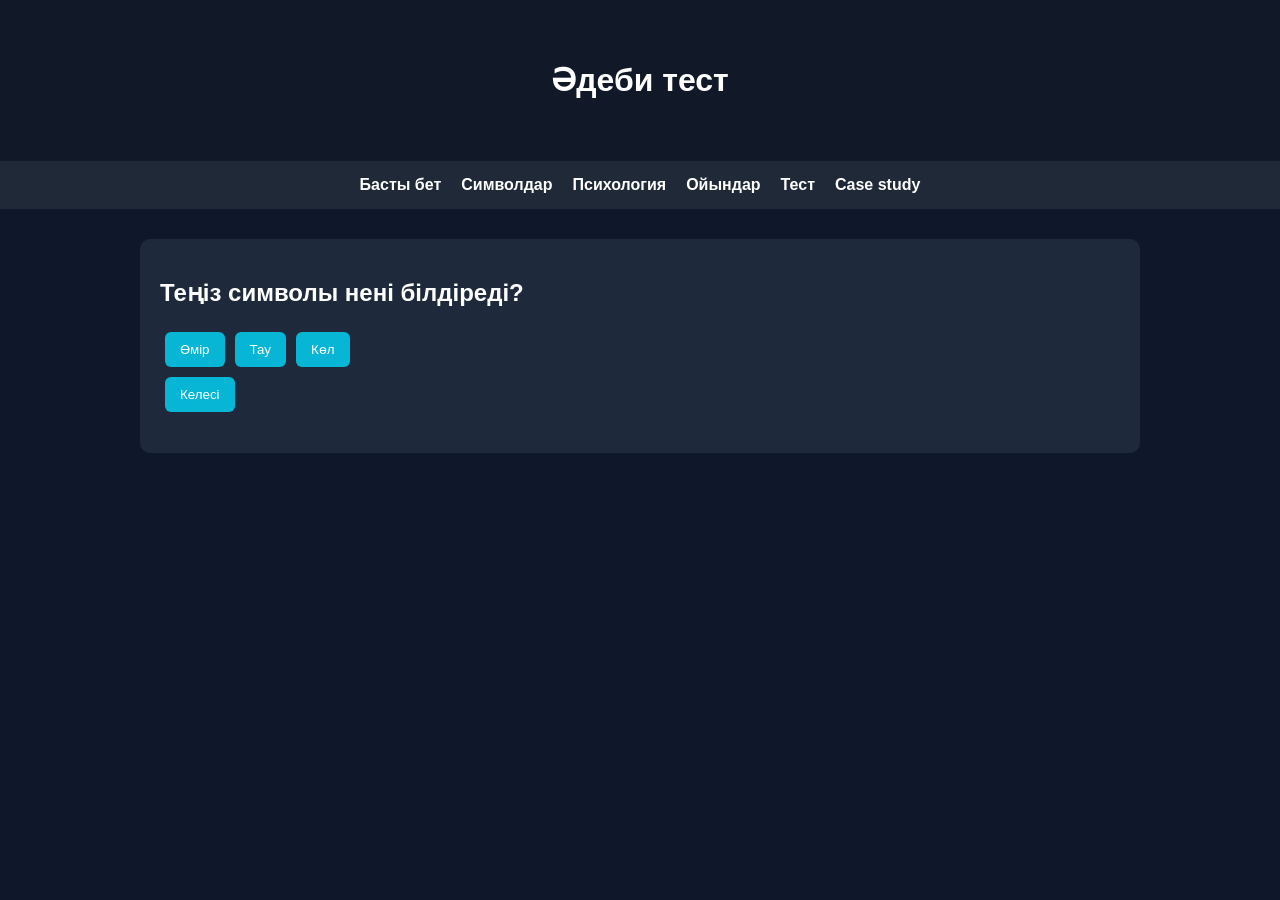
<file: quiz.html>
<!DOCTYPE html>
<html lang="kk">

<head>
<meta charset="UTF-8">
<title>Тест</title>
<link rel="stylesheet" href="css/style.css">
</head>

<body>

<header>
<h1>Әдеби тест</h1>
</header>

<nav>
<a href="index.html">Басты бет</a>
<a href="symbols.html">Символдар</a>
<a href="psychology.html">Психология</a>
<a href="games.html">Ойындар</a>
<a href="quiz.html">Тест</a>
<a href="case.html">Case study</a>
</nav>

<div class="container">

<div class="quiz-box">

<h2 id="question"></h2>

<div id="answers"></div>

<button onclick="next()">Келесі</button>

<p id="score"></p>

</div>

</div>

<script src="js/quiz.js"></script>

</body>
</html>
</file>
<file: css/style.css>
body{
margin:0;
font-family:Arial;
background:#0f172a;
color:white;
}

header{
padding:40px;
text-align:center;
background:#111827;
}

nav{
display:flex;
justify-content:center;
gap:20px;
padding:15px;
background:#1f2937;
}

nav a{
color:white;
text-decoration:none;
font-weight:bold;
}

.container{
max-width:1000px;
margin:auto;
padding:30px;
}

.cards{
display:grid;
grid-template-columns:repeat(auto-fit,minmax(220px,1fr));
gap:20px;
}

.card{
background:#1e293b;
border-radius:12px;
overflow:hidden;
transition:0.3s;
cursor:pointer;
}

.card:hover{
transform:scale(1.08);
}

.card img{
width:100%;
height:140px;
object-fit:cover;
}

.card-content{
padding:15px;
}

.quiz-box{
background:#1e293b;
padding:20px;
border-radius:10px;
}

button{
padding:10px 15px;
border:none;
background:#06b6d4;
color:white;
border-radius:6px;
margin:5px;
cursor:pointer;
}
</file>
